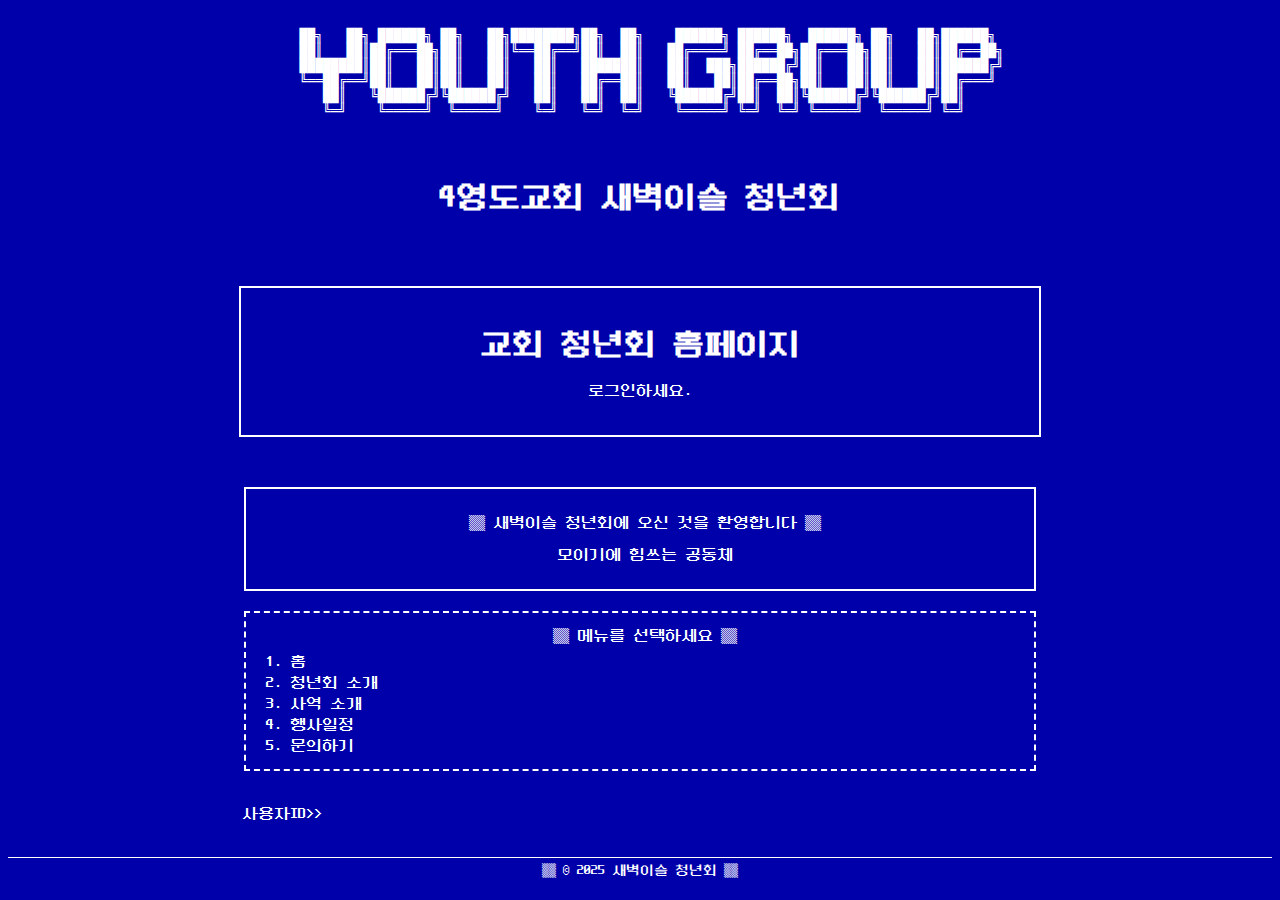
<file: index.html>
<!DOCTYPE html>
<html lang="ko">
<head>
    <meta charset="UTF-8">
    <meta name="viewport" content="width=device-width, initial-scale=1.0">
    <title>▒▒ 청년회 홈페이지 ▒▒</title>
    <link rel="stylesheet" href="assets/css/style.css">
</head>

<body>

    <pre class="ascii-title">
    <span>
     ██╗   ██╗ ██████╗ ██╗   ██╗████████╗██╗  ██╗    ██████╗ ██████╗  ██████╗ ██╗   ██╗██████╗  
     ██║   ██║██╔═══██╗██║   ██║╚══██╔══╝██║  ██║   ██╔════╝ ██╔══██╗██╔═══██╗██║   ██║██╔══██╗ 
     ████████║██║   ██║██║   ██║   ██║   ███████║   ██║  ███╗██████╔╝██║   ██║██║   ██║██████╔╝ 
     ╚══██╔══╝██║   ██║██║   ██║   ██║   ██╔══██║   ██║   ██║██╔══██╗██║   ██║██║   ██║██╔═══╝  
        ██║   ╚██████╔╝╚██████╔╝   ██║   ██║  ██║   ╚██████╔╝██║  ██║╚██████╔╝╚██████╔╝██║      
   ╚═╝    ╚═════╝  ╚═════╝    ╚═╝   ╚═╝  ╚═╝    ╚═════╝ ╚═╝  ╚═╝ ╚═════╝  ╚═════╝ ╚═╝ 
    </span>     
    </pre>
    
    <div class="usergroup-name">
        <span><h1>4영도교회 새벽이슬 청년회</h1></span>
    </div>

    <div class="login-box">
        <h1>교회 청년회 홈페이지</h1>
        <p id="user-info">로그인하세요.</p>
        <button id="logout-btn" onclick="logout()" style="display: none;">로그아웃</button>
    </div>
    
    <script>
        checkLoginStatus();
    </script>


    <div class="box">
        <p>▒▒ 새벽이슬 청년회에 오신 것을 환영합니다 ▒▒</p>
        <p>모이기에 힘쓰는 공동체</p>
    </div>

    <div class="nav-box">
        <p class="nav-title">▒▒ 메뉴를 선택하세요 ▒▒</p>
        <p>1. <a href="index.html">홈</a></p>
        <p>2. <a href="pages/about/index.html">청년회 소개</a></p>
        <p>3. <a href="pages/ministries/index.html">사역 소개</a></p>
        <p>4. <a href="pages/events/index.html">행사일정</a></p>
        <p>5. <a href="pages/contact/index.html">문의하기</a></p>
    </div>
    
    

    <div class="input-box">
        <span>사용자ID>> </span><input type="text" id="menuInput" autofocus>
    </div>

    <footer>
        ▒▒ &copy; 2025 새벽이슬 청년회 ▒▒
    </footer>

    <script src="assets/js/script.js"></script>
</body>
</html>
</file>
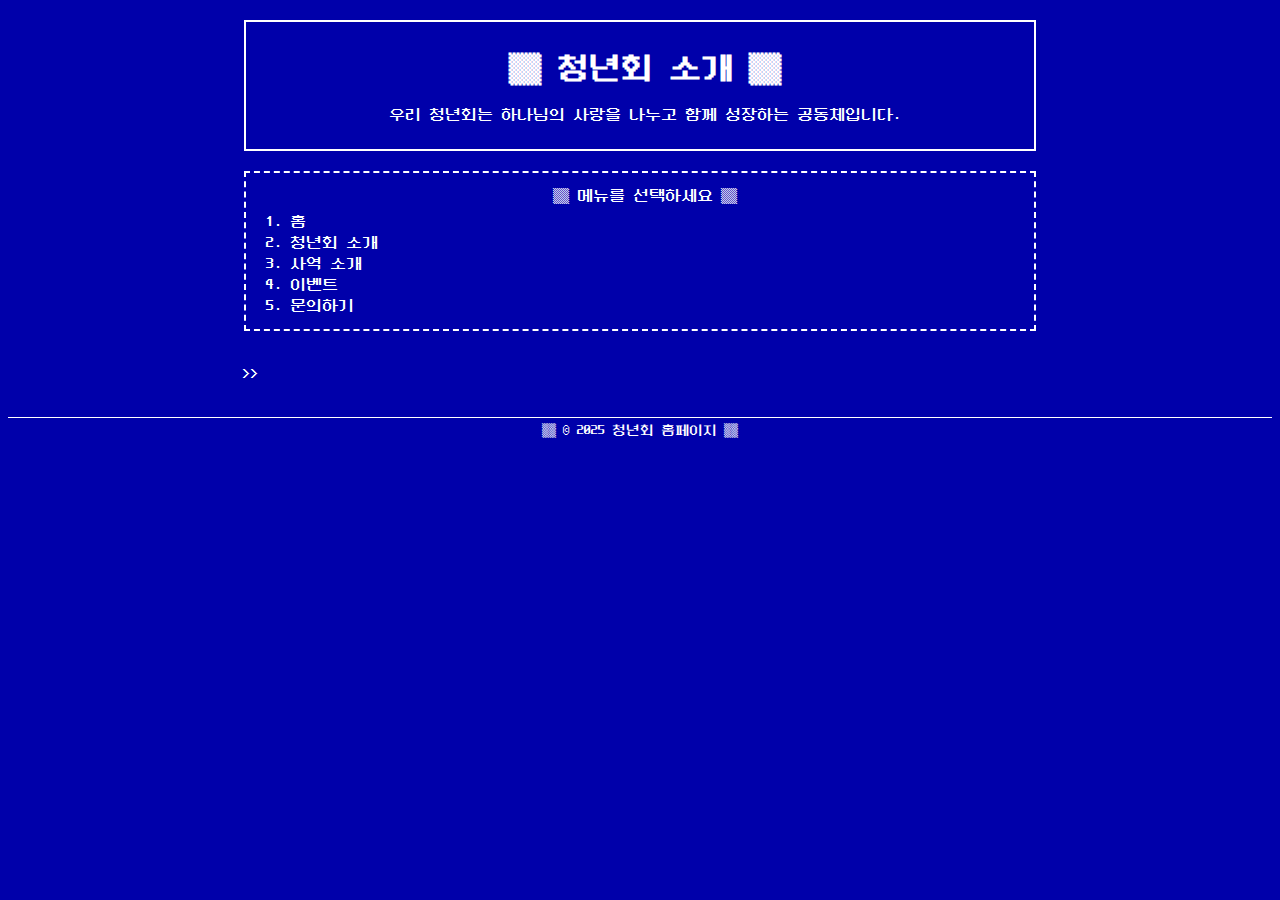
<file: pages/about/index.html>
<!DOCTYPE html>
<html lang="ko">
<head>
    <meta charset="UTF-8">
    <meta name="viewport" content="width=device-width, initial-scale=1.0">
    <title>청년회 소개 - 청년회 홈페이지</title>
    <link rel="stylesheet" href="../../assets/css/style.css">
</head>
<body>

    <div class="box">
        <h1>▒▒ 청년회 소개 ▒▒</h1>
        <p>우리 청년회는 하나님의 사랑을 나누고 함께 성장하는 공동체입니다.</p>
    </div>

    <div class="nav-box">
      <p class="nav-title">▒▒ 메뉴를 선택하세요 ▒▒</p>
      <p>1. <a href="index.html">홈</a></p>
      <p>2. <a href="pages/about/index.html">청년회 소개</a></p>
      <p>3. <a href="pages/ministries/index.html">사역 소개</a></p>
      <p>4. <a href="pages/events/index.html">이벤트</a></p>
      <p>5. <a href="pages/contact/index.html">문의하기</a></p>
  </div>

    <div class="input-box">
        <span>>> </span><input type="text" id="menuInput" autofocus>
    </div>

    <footer>
        ▒▒ &copy; 2025 청년회 홈페이지 ▒▒
    </footer>

    <script src="../../assets/js/script.js"></script>
</body>
</html>
</file>
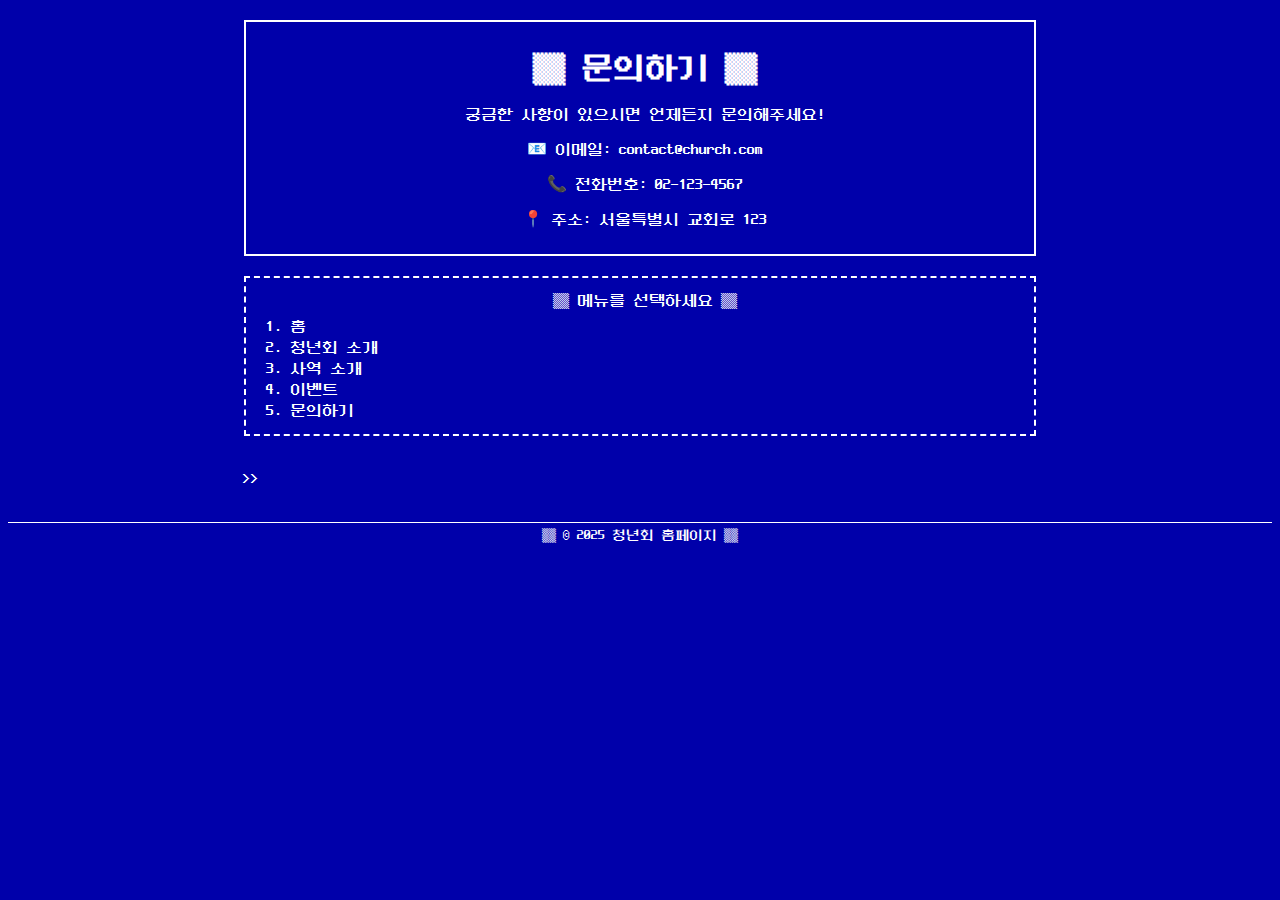
<file: pages/contact/index.html>
<!DOCTYPE html>
<html lang="ko">
<head>
    <meta charset="UTF-8">
    <meta name="viewport" content="width=device-width, initial-scale=1.0">
    <title>문의하기 - 청년회 홈페이지</title>
    <link rel="stylesheet" href="../../assets/css/style.css">
</head>
<body>

    <div class="box">
        <h1>▒▒ 문의하기 ▒▒</h1>
        <p>궁금한 사항이 있으시면 언제든지 문의해주세요!</p>
        <p>📧 이메일: contact@church.com</p>
        <p>📞 전화번호: 02-123-4567</p>
        <p>📍 주소: 서울특별시 교회로 123</p>
    </div>

    <div class="nav-box">
      <p class="nav-title">▒▒ 메뉴를 선택하세요 ▒▒</p>
      <p>1. <a href="index.html">홈</a></p>
      <p>2. <a href="pages/about/index.html">청년회 소개</a></p>
      <p>3. <a href="pages/ministries/index.html">사역 소개</a></p>
      <p>4. <a href="pages/events/index.html">이벤트</a></p>
      <p>5. <a href="pages/contact/index.html">문의하기</a></p>
  </div>

    <div class="input-box">
        <span>>> </span><input type="text" id="menuInput" autofocus>
    </div>

    <footer>
        ▒▒ &copy; 2025 청년회 홈페이지 ▒▒
    </footer>

    <script src="../../assets/js/script.js"></script>
</body>
</html>
</file>
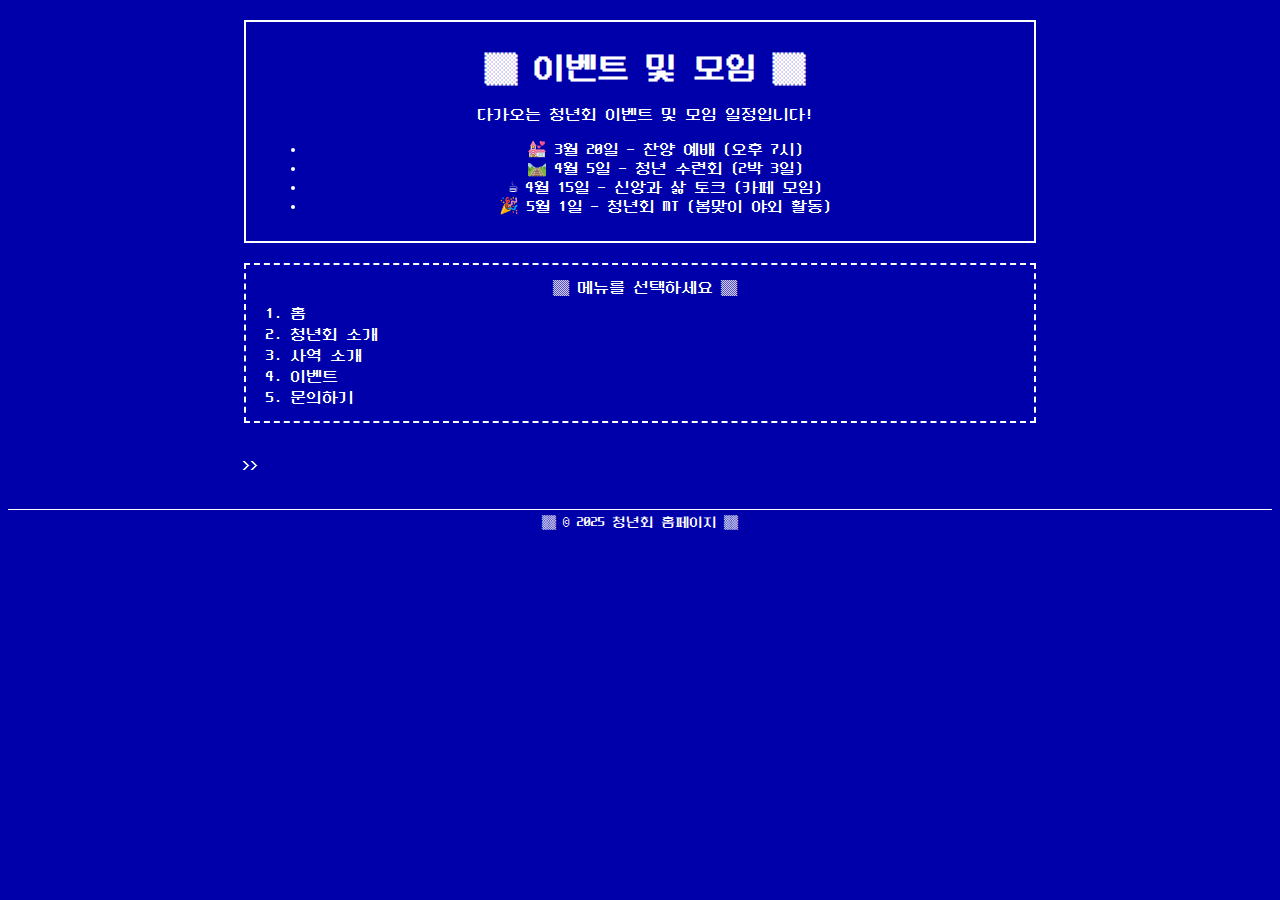
<file: pages/events/index.html>
<!DOCTYPE html>
<html lang="ko">
<head>
    <meta charset="UTF-8">
    <meta name="viewport" content="width=device-width, initial-scale=1.0">
    <title>이벤트 및 모임 - 청년회 홈페이지</title>
    <link rel="stylesheet" href="../../assets/css/style.css">
</head>
<body>

    <div class="box">
        <h1>▒▒ 이벤트 및 모임 ▒▒</h1>
        <p>다가오는 청년회 이벤트 및 모임 일정입니다!</p>
        <ul>
            <li>💒 3월 20일 - 찬양 예배 (오후 7시)</li>
            <li>🛤️ 4월 5일 - 청년 수련회 (2박 3일)</li>
            <li>☕ 4월 15일 - 신앙과 삶 토크 (카페 모임)</li>
            <li>🎉 5월 1일 - 청년회 MT (봄맞이 야외 활동)</li>
        </ul>
    </div>

    <div class="nav-box">
      <p class="nav-title">▒▒ 메뉴를 선택하세요 ▒▒</p>
      <p>1. <a href="index.html">홈</a></p>
      <p>2. <a href="pages/about/index.html">청년회 소개</a></p>
      <p>3. <a href="pages/ministries/index.html">사역 소개</a></p>
      <p>4. <a href="pages/events/index.html">이벤트</a></p>
      <p>5. <a href="pages/contact/index.html">문의하기</a></p>
  </div>

    <div class="input-box">
        <span>>> </span><input type="text" id="menuInput" autofocus>
    </div>

    <footer>
        ▒▒ &copy; 2025 청년회 홈페이지 ▒▒
    </footer>

    <script src="../../assets/js/script.js"></script>
</body>
</html>
</file>
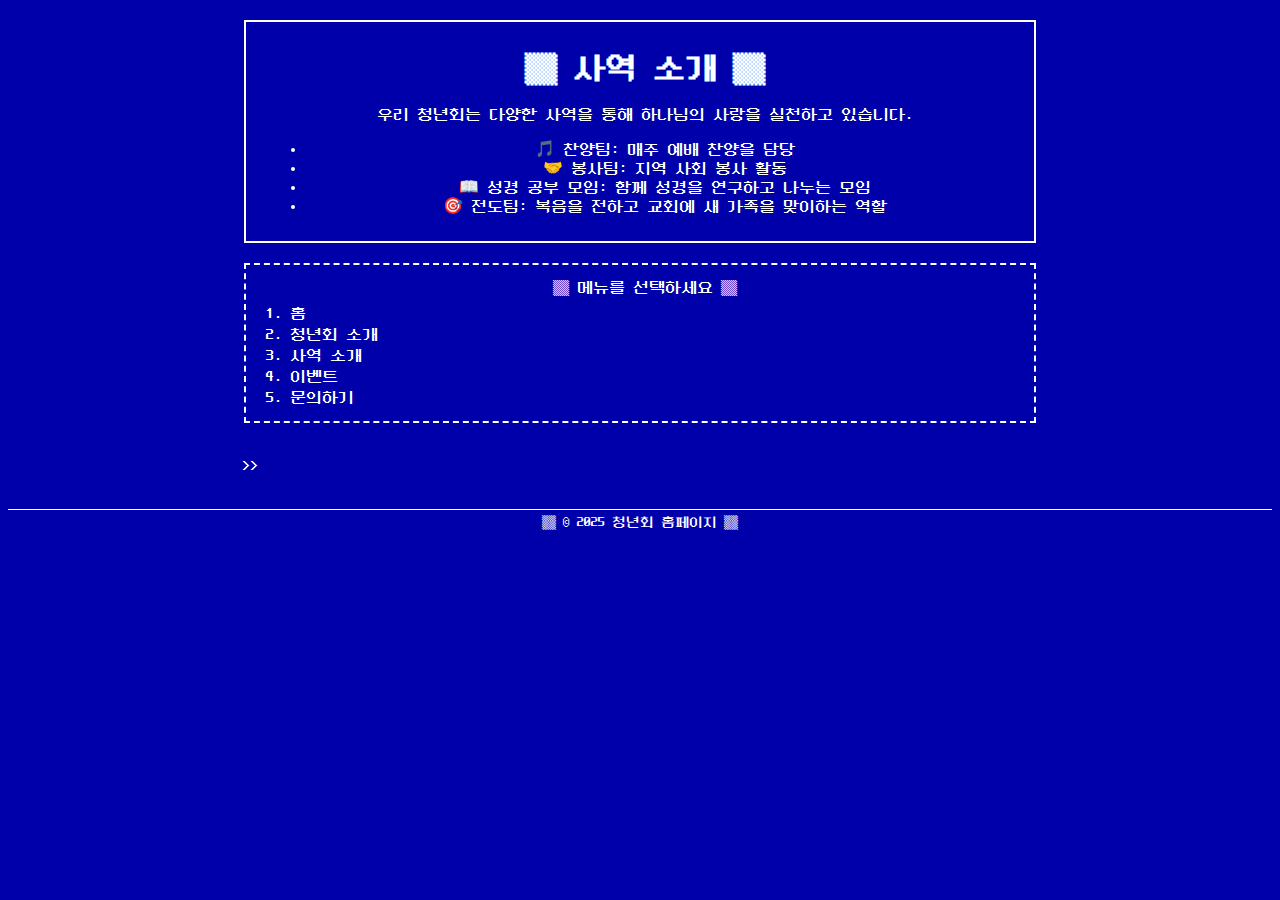
<file: pages/ministries/index.html>
<!DOCTYPE html>
<html lang="ko">
<head>
    <meta charset="UTF-8">
    <meta name="viewport" content="width=device-width, initial-scale=1.0">
    <title>사역 소개 - 청년회 홈페이지</title>
    <link rel="stylesheet" href="../../assets/css/style.css">
</head>
<body>

    <div class="box">
        <h1>▒▒ 사역 소개 ▒▒</h1>
        <p>우리 청년회는 다양한 사역을 통해 하나님의 사랑을 실천하고 있습니다.</p>
        <ul>
            <li>🎵 찬양팀: 매주 예배 찬양을 담당</li>
            <li>🤝 봉사팀: 지역 사회 봉사 활동</li>
            <li>📖 성경 공부 모임: 함께 성경을 연구하고 나누는 모임</li>
            <li>🎯 전도팀: 복음을 전하고 교회에 새 가족을 맞이하는 역할</li>
        </ul>
    </div>

    <div class="nav-box">
      <p class="nav-title">▒▒ 메뉴를 선택하세요 ▒▒</p>
      <p>1. <a href="index.html">홈</a></p>
      <p>2. <a href="pages/about/index.html">청년회 소개</a></p>
      <p>3. <a href="pages/ministries/index.html">사역 소개</a></p>
      <p>4. <a href="pages/events/index.html">이벤트</a></p>
      <p>5. <a href="pages/contact/index.html">문의하기</a></p>
  </div>

    <div class="input-box">
        <span>>> </span><input type="text" id="menuInput" autofocus>
    </div>

    <footer>
        ▒▒ &copy; 2025 청년회 홈페이지 ▒▒
    </footer>

    <script src="../../assets/js/script.js"></script>
</body>
</html>
</file>
<file: assets/css/style.css>
/* NeoDunggeunmo 폰트 적용 */
@font-face {
  font-family: 'NeoDunggeunmo';
  src: url('../fonts/neodgm.woff2') format('woff2'),
       url('../fonts/neodgm.woff') format('woff'),
       url('../fonts/neodgm.ttf') format('truetype');
  font-weight: normal;
  font-style: normal;
}

/* 전체 페이지 설정 */
body {
  background-color: #0000AA; /* 파란 배경 (PC통신 스타일) */
  color: #FFFFFF; /* 흰색 텍스트 */
  font-family: 'NeoDunggeunmo', "Courier New", Courier, monospace;
  text-align: center;
}

/* ASCII 아트 한 글자씩 점멸 효과 */
@keyframes blink {
  0% { opacity: 1; }
  30% { opacity: 0; }
  100% { opacity: 1; }
}

/* ASCII 아트 글자 점멸 */
.ascii-title span {
  display: inline-block;
  animation: blink 1.5s infinite;
}

/* 사용자 그룹 이름 점멸 */
.usergroup-name span {
  text-align: center;
  display: inline-block;
  animation: blink 1.5s infinite;
}

/* 로그인 박스 스타일*/
.login-box {
  border: 2px solid #FFFFFF;
  padding: 20px;
  width: 60%;
  margin: 50px auto;
  background-color: #0000AA;
  text-align: center;
}

input {
  width: 90%;
  padding: 10px;
  margin: 10px 0;
  border: none;
  font-size: 16px;
}

button {
  width: 100%;
  padding: 10px;
  background-color: #FFFFFF;
  color: #000080;
  font-size: 16px;
  cursor: pointer;
}


/* 박스 스타일 (컨텐츠 영역) */
.box {
  border: 2px solid #FFFFFF;
  padding: 10px;
  width: 60%;
  margin: 20px auto;
  background-color: #0000AA;
  padding-left: 20px;
}

/* 네비게이션 스타일 */
.nav-box {
  margin: 20px auto;
  width: 60%;
  padding: 10px;
  border: 2px dashed #FFFFFF;
  background-color: #0000AA;
  text-align: left;
  padding-left: 20px;
}

/* 네비게이션 제목 (메뉴 선택 안내) 중앙 정렬 */
.nav-box .nav-title {
  text-align: center;
  display: block; /* 블록 요소로 만들어 중앙 정렬 가능하게 */
  margin-bottom: 10px; /* 아래 메뉴와 간격 추가 */
}

/* 메뉴 항목 왼쪽 정렬 유지 */
.nav-box p {
  margin: 5px 0;
}

/* 메뉴 링크 스타일 */
.nav-box a {
  color: #FFFFFF;
  text-decoration: none;
  font-family: 'NeoDunggeunmo', "Courier New", Courier, monospace;
}

.nav-box a:hover {
  text-decoration: underline;
}

/* 입력 창 스타일 (네비게이션 아래쪽으로 이동) */
.input-box {
  width: 63%;
  margin: 10px auto;
  text-align: left;
  font-size: 16px;
}

.input-box span {
  font-weight: normal;
  color: #FFFFFF;
  font-family: 'NeoDunggeunmo', "Courier New", Courier, monospace;
}

.input-box input {
  background-color: transparent;
  border: none;
  color: #FFFFFF;
  font-family: 'NeoDunggeunmo', "Courier New", Courier, monospace;
  font-size: 16px;
  padding: 5px;
  width: 40px;
  text-align: center;
  outline: none;
  caret-color: #FFFFFF;
}

/* 푸터 스타일 */
footer {
  margin-top: 20px;
  border-top: 1px solid #FFFFFF;
  padding: 5px;
  font-size: 14px;
  background-color: #0000AA;
  font-family: 'NeoDunggeunmo', "Courier New", Courier, monospace;
}
</file>
